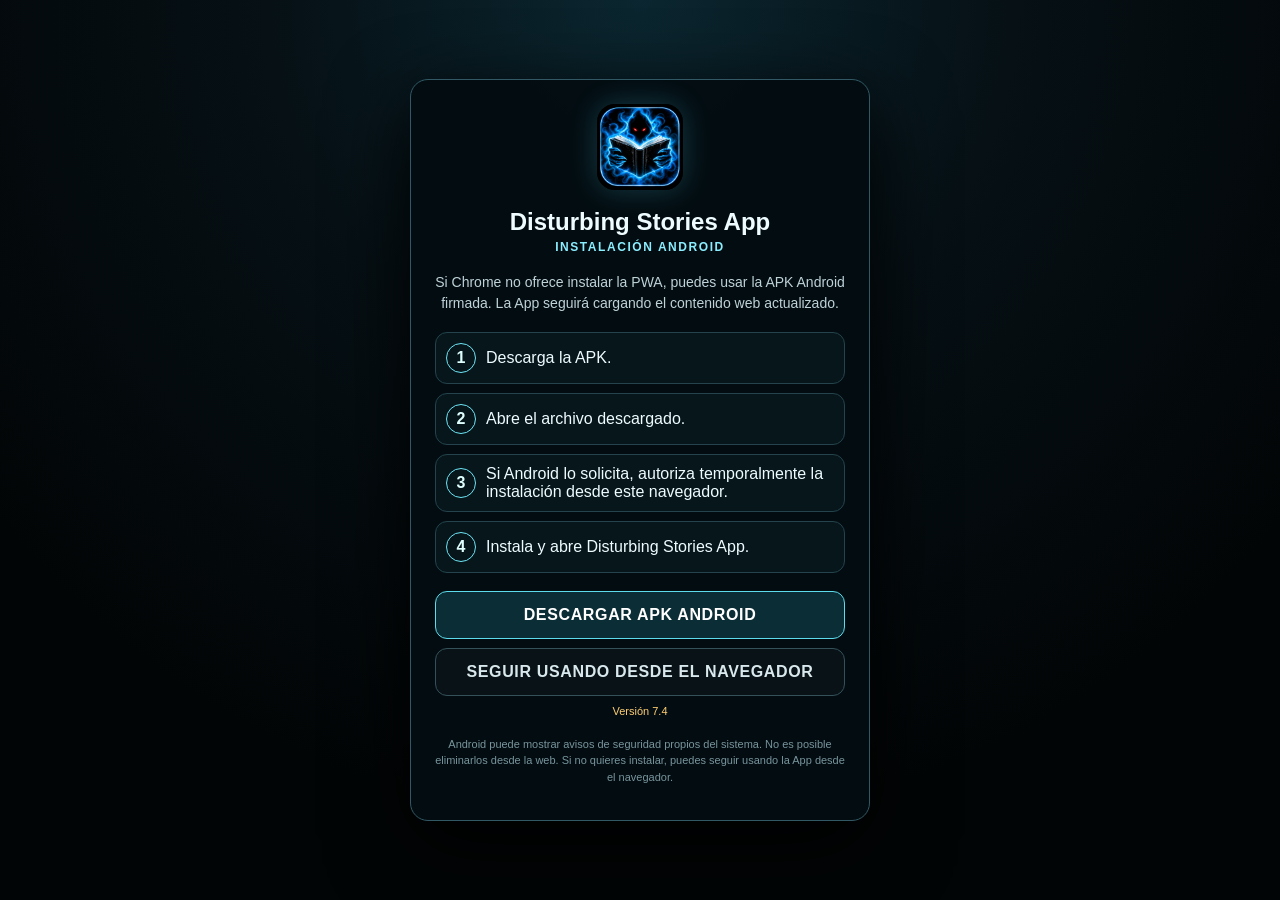
<file: install/index.html>
<!doctype html>
<html lang="es">
<head>
<meta charset="utf-8"><meta name="viewport" content="width=device-width,initial-scale=1,viewport-fit=cover"><meta name="robots" content="noindex,nofollow">
<title>Instalar Disturbing Stories App</title>
<style>
:root{color-scheme:dark}*{box-sizing:border-box}body{margin:0;min-height:100svh;background:radial-gradient(circle at 50% 0,#0b2630 0,#061015 34%,#020506 75%);color:#eefcff;font-family:Arial,sans-serif;display:grid;place-items:center;padding:22px}.card{width:min(100%,460px);border:1px solid #315864;background:rgba(4,13,17,.96);box-shadow:0 24px 80px #000;padding:24px;border-radius:18px;text-align:center}.logo{width:86px;height:86px;border-radius:18px;object-fit:cover;box-shadow:0 0 28px rgba(87,219,255,.22)}h1{font-size:24px;margin:14px 0 4px}h2{font-size:12px;letter-spacing:.13em;color:#8beeff;margin:0 0 18px}p{font-size:14px;line-height:1.5;color:#bed2d8}.steps{text-align:left;display:grid;gap:9px;margin:18px 0}.step{display:grid;grid-template-columns:30px 1fr;gap:10px;align-items:center;border:1px solid #24434d;background:#07161b;padding:10px;border-radius:12px}.n{width:30px;height:30px;border-radius:50%;display:grid;place-items:center;border:1px solid #6ce5f6;color:#dfffff;font-weight:700}.btn{width:100%;min-height:48px;border:1px solid #5cdcec;background:#0b2d36;color:white;border-radius:12px;font-weight:800;letter-spacing:.04em;cursor:pointer;padding:12px;text-decoration:none;display:flex;align-items:center;justify-content:center;margin-top:9px}.btn.secondary{background:#091317;border-color:#34515a;color:#d8e8ec}.btn[aria-disabled="true"]{opacity:.45;pointer-events:none}.note{font-size:11px;color:#78959d;margin-top:13px}.status{min-height:18px;font-size:11px;color:#ffcf72;margin-top:9px}
</style>
</head><body><main class="card"><img class="logo" src="../assets/app-icon.png" alt=""><h1>Disturbing Stories App</h1><h2>INSTALACIÓN ANDROID</h2><p>Si Chrome no ofrece instalar la PWA, puedes usar la APK Android firmada. La App seguirá cargando el contenido web actualizado.</p><div class="steps"><div class="step"><span class="n">1</span><span>Descarga la APK.</span></div><div class="step"><span class="n">2</span><span>Abre el archivo descargado.</span></div><div class="step"><span class="n">3</span><span>Si Android lo solicita, autoriza temporalmente la instalación desde este navegador.</span></div><div class="step"><span class="n">4</span><span>Instala y abre Disturbing Stories App.</span></div></div><a id="download" class="btn" href="#" aria-disabled="true">COMPROBANDO APK…</a><a class="btn secondary" href="../">SEGUIR USANDO DESDE EL NAVEGADOR</a><div id="status" class="status"></div><p class="note">Android puede mostrar avisos de seguridad propios del sistema. No es posible eliminarlos desde la web. Si no quieres instalar, puedes seguir usando la App desde el navegador.</p></main><script>
(async()=>{const b=document.getElementById('download'),s=document.getElementById('status');try{const c=await fetch('./downloads.json',{cache:'no-store'}).then(r=>r.json()),u=c?.app?.url;if(!u)throw 0;const r=await fetch(u,{method:'HEAD',cache:'no-store'});if(!r.ok)throw 0;b.href=u;b.removeAttribute('aria-disabled');b.textContent='DESCARGAR APK ANDROID';s.textContent='Versión '+(c.app.version||'7.4')}catch{b.textContent='APK TODAVÍA NO DISPONIBLE';s.textContent='Puedes seguir usando la App desde el navegador.'}})();
</script></body></html>
</file>
